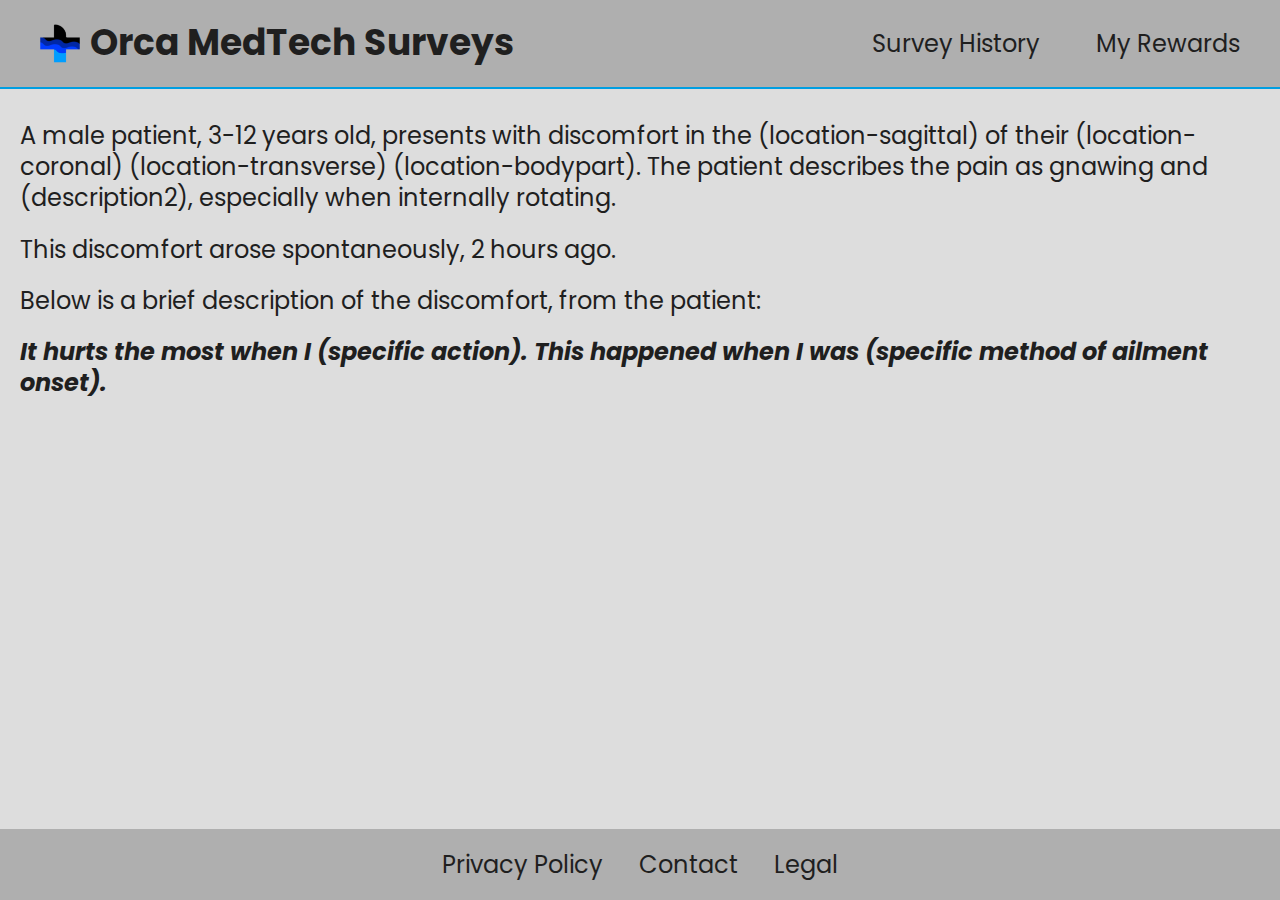
<file: index.html>
<!DOCTYPE html>
<html lang="en">
<head>
  <meta charset="UTF-8" />
  <meta name="viewport" content="width=device-width, initial-scale=1.0"/>
  <title>Orca Medical Technology</title>
  <link rel="icon" href="images/favicon.png" type="image/x-icon" />
  <link rel="stylesheet" href="surveystyle.css" />
  <link href="https://fonts.googleapis.com/css2?family=Poppins&display=swap" rel="stylesheet" />
</head>

<button class="burger" aria-label="Toggle menu">&#9776;</button>

<body>
  <div class="wrapper"> <!-- Flex container -->

    <nav class="navbar">
      <div class="nav-logo">
        <img class="nav-logo-img" src="images/logo.png" alt="Logo">
        <span class="nav-brand-text">Orca MedTech Surveys</span>
      </div>
      <button class="burger" aria-label="Toggle menu">&#9776;</button>
      <div class="nav-links">
        <a href="#para4">Survey History</a>
        <a href="#para5">My Rewards</a>
      </div>
    </nav>

    <main class="body">
        <p class="para1" id="para1">
            A (sex) patient, (age), presents with (ailment type) in the (location-sagittal) of their (location-coronal) (location-transverse) (location-bodypart). The patient describes the pain as (description1) and (description2), especially when (action).
        </p>
        <p class="para2" id="para2">
            This (ailment type) arose (method of ailment onset), (duration) ago.
        </p>
        <p class="para3" id="para3">
            Below is a brief description of the (ailment type), from the patient:
        </p>
        <p class="patientdesc" id="patientdesc">
            It hurts the most when I (specific action). This happened when I was (specific method of ailment onset).
        </p>
    </main>

    <footer class="footer-bar">
      <div class="footer-content">
        <a href="/privacypolicy.html">Privacy Policy</a>
        <a href="/contact.html">Contact</a>
        <a href="/legal.html">Legal</a>
      </div>
    </footer>

  <script>
    const fade = document.querySelector('.bottom-fade');
    window.addEventListener('scroll', () => {
      const scrollTop = window.scrollY;
      const docHeight = document.documentElement.scrollHeight;
      const winHeight = window.innerHeight;
      const scrollBottom = scrollTop + winHeight;
      const distanceFromBottom = docHeight - scrollBottom;

      fade.style.opacity = distanceFromBottom < 150 ? distanceFromBottom / 150 : 1;
    });
  </script>
</body>

<script src="surveyscript.js"></script>
</html>
</file>
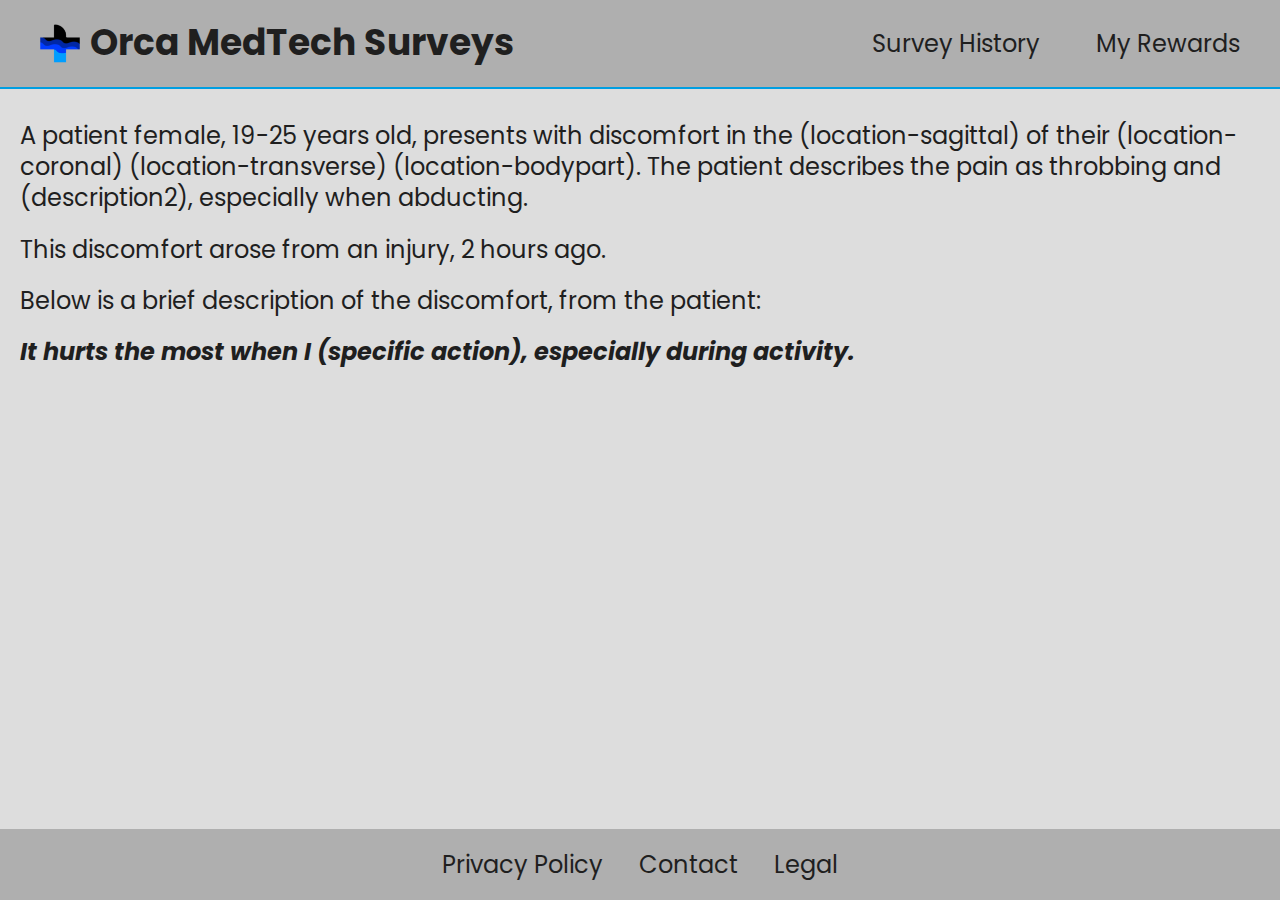
<file: survey.html>
<!DOCTYPE html>
<html lang="en">
<head>
  <meta charset="UTF-8" />
  <meta name="viewport" content="width=device-width, initial-scale=1.0"/>
  <title>Orca Medical Technology</title>
  <link rel="icon" href="images/favicon.png" type="image/x-icon" />
  <link rel="stylesheet" href="surveystyle.css" />
  <link href="https://fonts.googleapis.com/css2?family=Poppins&display=swap" rel="stylesheet" />
</head>

<body>
  <div class="wrapper"> <!-- Flex container -->

    <nav class="navbar">
      <div class="nav-logo">
        <img class="nav-logo-img" src="images/logo.png" alt="Logo">
        <span class="nav-brand-text">Orca MedTech Surveys</span>
      </div>
      <button class="burger" aria-label="Toggle menu">&#9776;</button>
      <div class="nav-links">
        <a href="#para4">Survey History</a>
        <a href="#para5">My Rewards</a>
      </div>
    </nav>

    <main class="body">
        <p class="para1" id="para1">
            A patient (sex), (age), presents with (ailment type) in the (location-sagittal) of their (location-coronal) (location-transverse) (location-bodypart). The patient describes the pain as (description1) and (description2), especially when (action).
        </p>
        <p class="para2" id="para2">
            This (ailment type) arose (method of ailment onset), (duration) ago.
        </p>
        <p class="para3" id="para3">
            Below is a brief description of the (ailment type), from the patient:
        </p>
        <p class="patientdesc" id="patientdesc">
            It hurts the most when I (specific action), especially during activity.
        </p>
    </main>

    <footer class="footer-bar">
      <div class="footer-content">
        <a href="/privacypolicy.html">Privacy Policy</a>
        <a href="/contact.html">Contact</a>
        <a href="/legal.html">Legal</a>
      </div>
    </footer>

  <script>
    const fade = document.querySelector('.bottom-fade');
    window.addEventListener('scroll', () => {
      const scrollTop = window.scrollY;
      const docHeight = document.documentElement.scrollHeight;
      const winHeight = window.innerHeight;
      const scrollBottom = scrollTop + winHeight;
      const distanceFromBottom = docHeight - scrollBottom;

      fade.style.opacity = distanceFromBottom < 150 ? distanceFromBottom / 150 : 1;
    });
  </script>
</body>

<script src="surveyscript.js"></script>
</html>
</file>
<file: surveystyle.css>
/* Reset and Box Model */
*, *::before, *::after {
  box-sizing: border-box;
  margin: 0;
  padding: 0;
}

html, body {
  height: 100%;
  scroll-behavior: smooth;
  font-family: 'Poppins', sans-serif;
  background-color: #dddddd;
  font-size: x-large;
  line-height: 1.3;
  color: #1f1f1f;
}

/* Layout Wrapper */
.wrapper {
  min-height: 100vh;
  display: flex;
  flex-direction: column;
}

main {
  flex: 1;
  display: flex;
  flex-direction: column;
}

/* Navbar */
.navbar {
  position: fixed;
  top: 0;
  left: 0;
  width: 100%;
  background-color: #afafaf;
  border-bottom: 2px solid #009ee1;
  display: flex;
  justify-content: space-between;
  align-items: center;
  padding: 20px 40px;
  z-index: 999;
  flex-wrap: wrap;
}

.nav-logo {
  display: flex;
  align-items: center;
  color: #1f1f1f;
  font-size: 36px;
  font-weight: bold;
}

.nav-logo-img {
  width: 40px;
  height: auto;
  margin-right: 10px;
}

.nav-links a {
  color: #1f1f1f;
  text-decoration: none;
  margin-left: 50px;
  font-size: 24px;
  transition: color 0.3s ease;
}

.nav-links a:hover {
  color: #009ee1;
}

.burger {
  display: none;
  font-size: 2rem;
  background: none;
  border: none;
  cursor: pointer;
  color: #1f1f1f;
}

/* Body Sections */
.body {
  padding: 120px 20px 20px
}

.para1,
.para2,
.para3 {
  text-align: left;
  padding-bottom: 20px;
}

.patientdesc {
    text-align: left;
    padding-bottom: 20px;
    font-weight: bold;
    font-style: italic;
}

/* Footer */
.footer-bar {
  background-color: #afafaf;
  color: #1f1f1f;
  padding: 20px 30px;
  text-align: center;
  width: 100%;
}

.footer-bar a {
  color: #1f1f1f;
  text-decoration: none;
  margin: 0 15px;
  transition: color 0.3s ease;
}

.footer-bar a:hover {
  color: #009ee1;
}

/* Responsive Design */
@media (max-width: 600px) {
  .burger {
    display: block;
    font-size: 90%;
  }

  .nav-links {
    display: none;
    flex-direction: column;
    position: absolute;
    color: white;
    top: 75px;
    right: 20px;
    background-color: #afafaf;
    border: 2px solid #009ee1;
    z-index: 1000;
    padding: 10px; /* <-- add this */
  }

  .nav-links.show {
    display: flex;
  }

  .nav-links a {
    font-size: 80%;
    color: #1f1f1f;
    margin: 10px 0;
  }

  .nav-logo {
    font-size: 80%;
  }

  .nav-logo-img {
    width: 30px;
    height: auto;
    margin-right: 10px;
  }

  .para1,
  .para2,
  .para3,
  .patientdesc {
    font-size: 90%;
  }

  .feedback-section {
  position: fixed;
  bottom: 0;
  left: 50%;
  transform: translateX(-50%);
  background-color: #f9f9f9;
  padding: 20px;
  width: 100%;
  max-width: 600px;
  box-shadow: 0 -2px 10px rgba(0, 0, 0, 0.1);
  border-top: 1px solid #ddd;
  display: flex;
  flex-direction: column;
  align-items: center;
  gap: 10px;
  z-index: 1000;
}

/* Style for the textarea */
.feedback-section textarea {
  width: 100%;
  border-radius: 10px;
  border: 1px solid #ccc;
  padding: 10px;
  font-family: 'Poppins', sans-serif;
  font-size: 1rem;
  resize: vertical;
  min-height: 80px;
}

/* Style the submit button */
.feedback-section button {
  padding: 8px 16px;
  font-size: 1rem;
  border-radius: 8px;
  border: none;
  background-color: #0066cc;
  color: white;
  cursor: pointer;
}

.feedback-section button:hover {
  background-color: #005bb5;
}

/* Optional: checkmark styling (just in case you want to adjust it here too) */
#submitCheck {
  font-size: 1.2rem;
  margin-left: 8px;
  color: green;
}
}
</file>
